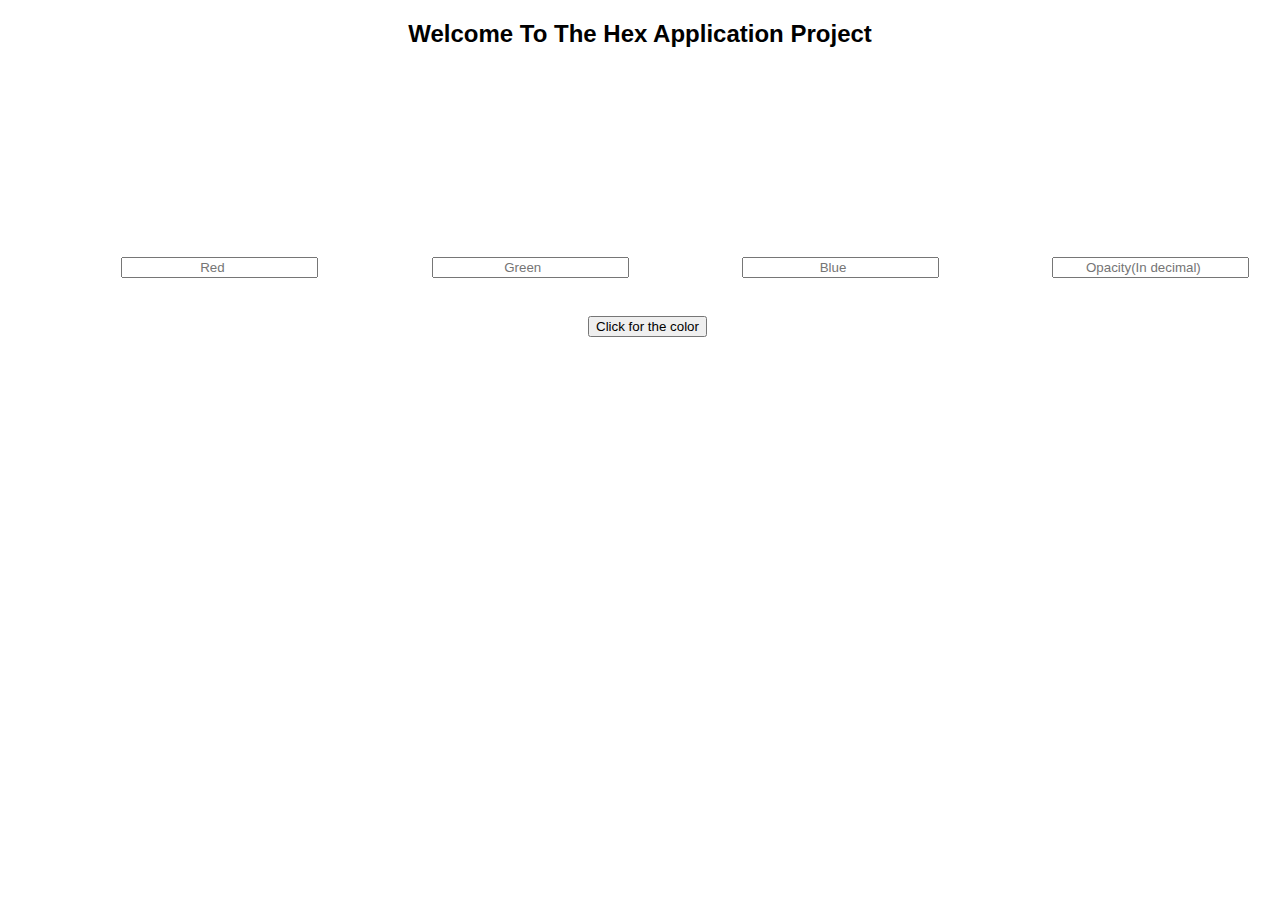
<file: index.html>
<!DOCTYPE html>
<html lang="en">
<head>
    <meta charset="UTF-8">
    <meta http-equiv="X-UA-Compatible" content="IE=edge">
    <meta name="viewport" content="width=device-width, initial-scale=1.0">
    <title>Hex Application Project</title>
    <link rel="stylesheet" href="RGB.css">
    <script src="https://ajax.googleapis.com/ajax/libs/jquery/3.6.0/jquery.min.js"></script>
</head>
<body>
    <h2>Welcome To The Hex Application Project</h2>
    <div class="RGB">
        <input type="number" name="R" id="R" placeholder="Red" min="0" max="255">
        <input type="number" name="G" id="G" placeholder="Green" min="0" max="255">
        <input type="number" name="B" id="B" placeholder="Blue" min="0" max="255">
        <input type="number" name="A" id="A" placeholder="Opacity(In decimal)" min="0" max="1">
    </div>
    <button id="btn" onclick="RGB()">Click for the color</button>
</body>
<script>
    function RGB() {
    let red = document.getElementById("R").value;
    red = parseInt(red);
    let green = document.getElementById("G").value;
    green = parseInt(green);
    let blue = document.getElementById("B").value;
    blue = parseInt(blue);
    let Opaque = document.getElementById("A").value;
    Opaque = parseFloat(Opaque);
    document.body.style.backgroundColor='rgba(' + red + ',' + green + ',' + blue + ',' + Opaque + ')';
    }
</script>
</html>
</file>
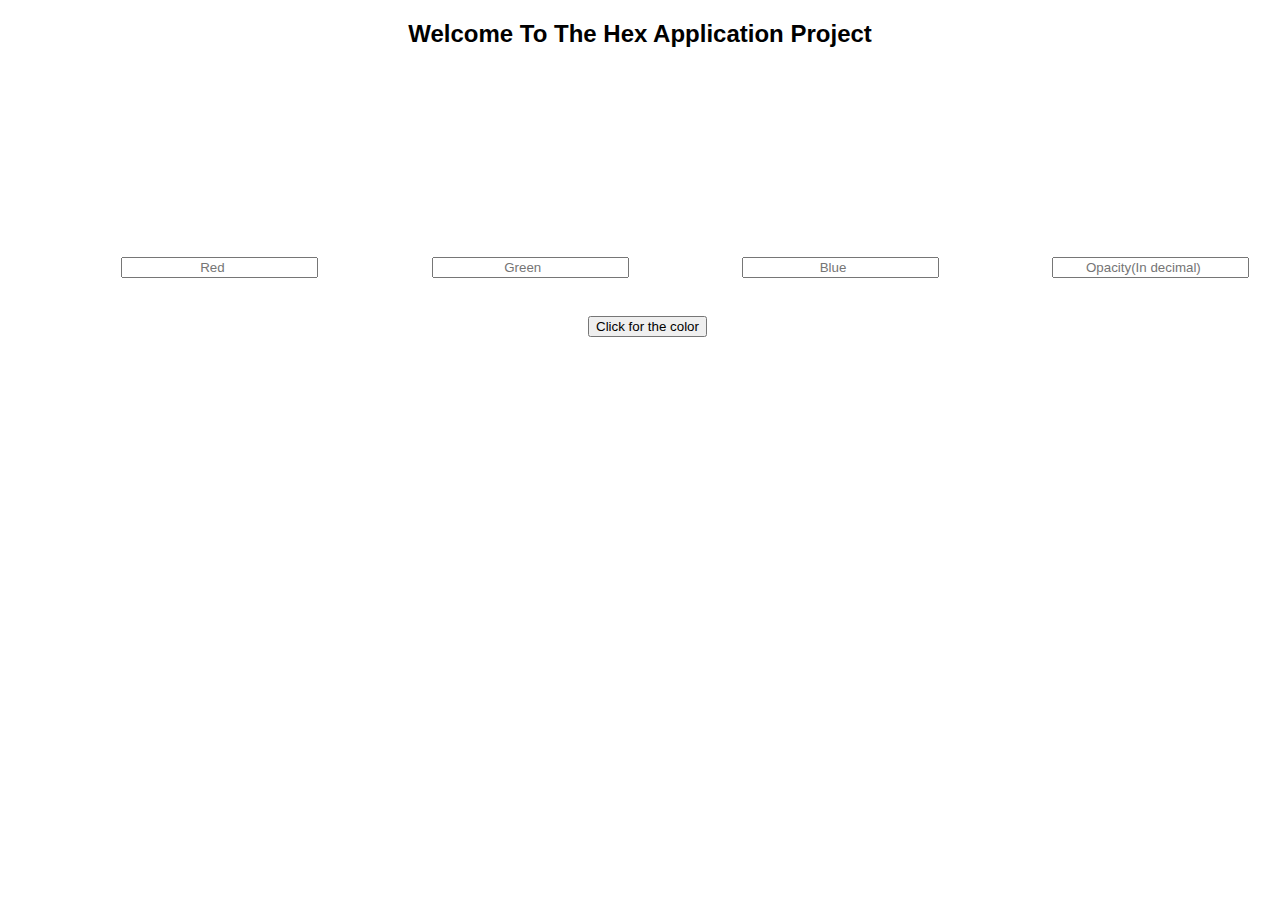
<file: RGB.html>
<!DOCTYPE html>
<html lang="en">
<head>
    <meta charset="UTF-8">
    <meta http-equiv="X-UA-Compatible" content="IE=edge">
    <meta name="viewport" content="width=device-width, initial-scale=1.0">
    <title>Hex Application Project</title>
    <link rel="stylesheet" href="RGB.css">
    <script src="https://ajax.googleapis.com/ajax/libs/jquery/3.6.0/jquery.min.js"></script>
</head>
<body>
    <h2>Welcome To The Hex Application Project</h2>
    <div class="RGB">
        <input type="number" name="R" id="R" placeholder="Red" min="0" max="255">
        <input type="number" name="G" id="G" placeholder="Green" min="0" max="255">
        <input type="number" name="B" id="B" placeholder="Blue" min="0" max="255">
        <input type="number" name="A" id="A" placeholder="Opacity(In decimal)" min="0" max="1">
    </div>
    <button id="btn" onclick="RGB()">Click for the color</button>
</body>
<script>
    function RGB() {
    let red = document.getElementById("R").value;
    red = parseInt(red);
    let green = document.getElementById("G").value;
    green = parseInt(green);
    let blue = document.getElementById("B").value;
    blue = parseInt(blue);
    let Opaque = document.getElementById("A").value;
    Opaque = parseFloat(Opaque);
    document.body.style.backgroundColor='rgba(' + red + ',' + green + ',' + blue + ',' + Opaque + ')';
    }
</script>
</html>
</file>
<file: RGB.css>
body{
   font-family: 'Franklin Gothic Medium', 'Arial Narrow', Arial, sans-serif;
}

h2{
    text-align: center;
}

.RGB{
    display: flex;
}

.RGB input{
    width: 5cm;
    margin-left: 3cm;
    margin-top: 5cm;
    text-align: center;
}

#btn{
    margin-top: 1cm;
    margin-left: 580px;
}


@media screen and (max-width: 500px){
    body{
        width: 400px;
        height: 700px;
    }
    h2{
        margin: 60px 0px 0px 300px;
    }
    .RGB input{
        width: 500px;
        font-size: x-large;
        font-weight: bolder;
        margin-left: 50px;
        border-left: 0px;
        border-right: 0px;
        border-top: 0px;
        border-bottom: 0px;
    }

    #btn{
        margin-top: 1cm;
        margin-left: 300px;
        font-size: larger;
        font-weight: bolder;
    }
}
</file>
